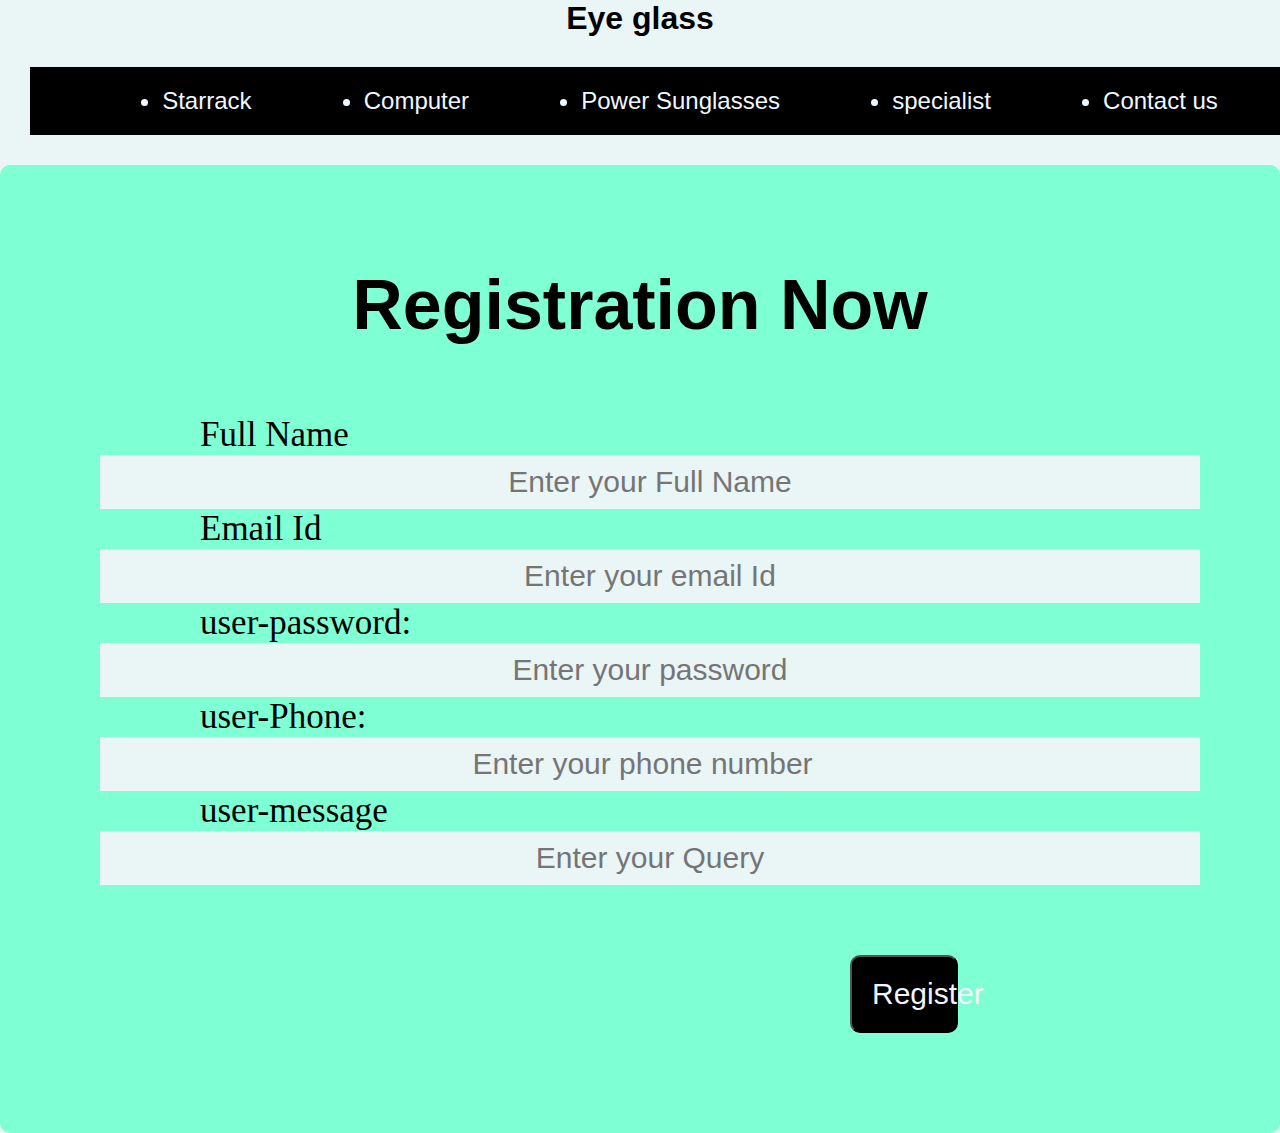
<file: Contact.html>
<!DOCTYPE html>
<html lang="en">

<head>
    <meta charset="UTF-8">
    <meta name="viewport" content="width=device-width, initial-scale=1.0">
    <title>Eye glass website</title>
    <link rel="stylesheet" href="style.css">
</head>

<body>
    <h1>Eye glass</h1>
    <div class="Navbar">
        <ul>
            <a href="Starrack.html">
            <li >Starrack</li></a>

            <a href="Computer.html">
            <li >Computer</li></a>

            <a href="Power Sunglasses.html">
            <li>Power Sunglasses</li></a>

            <a href="specialist.html">
            <li>specialist</li></a>

            <a href="Contact.html">
            <li>Contact us</li></a>

            
        </ul>

    </div>
    <div class="contact">
        <h1>Registration Now</h1>
        <label for="user-name">Full Name</label>
        <input type="text"id="user-name"placeholder="Enter your Full Name" required>

        <label for="user-email">Email Id</label>
        <input type="email"id="user-email"placeholder="Enter your email Id" required>
               
        <label for="user-password">user-password:</label>
        <input type="password"id="user-password"placeholder="Enter your password" required>

        <label for="user-Phone">user-Phone:</label>
        <input type="number"id="user-Phone"placeholder="Enter your phone number" required>

        <label for="user-message">user-message</label>
        <input type="message"id="user-message"placeholder="Enter your Query" required>

        <button onclick="Registration()">Register</button>
       
    </div>
    <script src="script.js"></script>
</body>

</html>
</file>
<file: style.css>
* {
    margin: 0;
    padding: 0;
    background-color: rgb(234, 245, 245);

}

.Navbar {
    background-color: black;
    border: 100px;
    height: 400%;
    width: 100%;
    padding: 20px;
    margin: 30px;
}

.Navbar ul li {
    background-color: black;
    color: aliceblue;
    font-family: 'Lucida Sans', 'Lucida Sans Regular', 'Lucida Grande', 'Lucida Sans Unicode', Geneva, Verdana, sans-serif;
    font-size: x-large;


}

.Navbar ul {
    display: flex;
    justify-content: space-evenly;
    background-color: black;

}

a {
    text-decoration: none;
}

h1 {
    display: flex;
    justify-content: center;
    height: 100%;
    width: 100%;
    font-family: 'Franklin Gothic Medium', 'Arial Narrow', Arial, sans-serif;
    color: black;


}

.Headline {
    font-size: 10px;
    font-family: 'Franklin Gothic Medium', 'Arial Narrow', Arial, sans-serif;
    color: black;


}



.highlighter img {
    height: 60px;
    width: 60px;
    display: inline-block;
    justify-content: center;
    align-items: center;


}

.highlighter img:hover {
    height: 100px;
    width: 100px;
    background-color: rgb(9, 12, 36);
    transition: all;


}

#city {
    background-color: rgb(247, 238, 238);
    font-style: oblique;
    font-size: 18px;
}

.container {
    padding-left: 100px;
    padding-right: 20px;
    padding-top: 50px;
    padding-bottom: 10px;
    background-color: khaki;



}

.container :hover {

    transform: rotate(180deg);

}

.container-box {
    display: flex;

}

.container-box a {
    font-size: xx-large;
    color: rgb(6, 8, 6);

}

.container-box h3 {
    justify-content: center;
    display: flex;
    height: 600px;
    width: 600px;
    text-align: center;
    color: blue;
    font-size: 30px;
    font-weight: 200px;
    padding: 70px;


}


.container-box1 h4 {
    justify-content: center;
    display: flex;
    height: 100px;
    width: 700px;
    text-align: center;
    color: blue;
    font-size: 30px;
    font-weight: 200px;
    padding: 60px;

}

.container-box1 a {
    display: flex;
    justify-content: center;
    font-size: xx-large;
    color: rgb(12, 12, 12);
    font-weight: 400px;
}

.container-box img {
    margin: 50px;


}

p {
    display: flex;
    justify-content: center;
    font-size: 20px;
    font-family: 'Franklin Gothic Medium', 'Arial Narrow', Arial, sans-serif;
    font-style: oblique;
    background-color: rgb(11, 11, 11);
    color: aliceblue;
}

form {
    display: flex;
    justify-content: center;
    background-color: rgb(15, 13, 13);
}

.boysglasses {
    height: 900px;
    width: 900px;
    display: flex;
    border: black;
    gap: 0.5rem;
    object-fit: cover;
}

.Femaleglasses {
    height: 1000px;
    width: 1000px;
    display: flex;
    border: black;
    gap: 0.5rem;
    object-fit: cover;
    margin-top: 2px;
}

.unique {
    margin: 70px;
    padding: 30px;
    background-color: rgb(209, 209, 230);
    display: flex;
    justify-content: center;

}

.unique:hover {
    background-color: rgb(91, 13, 124);
}

.differentglasses {
    margin: 100px;
    background-color: blanchedalmond;
    object-fit: cover;
}

.differentglasses:hover {
    background-color: rgb(184, 170, 17);
    transform: translate(5px);

}

.offer {

    padding: 10px;
    margin-right: 100px;
    margin: 20px;
    display: flex;
    justify-content: center;
    align-items: center;


}

.contact input {
    padding: 10px;
    width: 100%;
    font-family: 30px;
    border: 10px;
    display: inline;
    justify-content: center;
    text-align: center;
    font-size: 30px;


}

.contact label {
    margin: 100px;
    font-family: 30px;
    background-color: aquamarine;


}

.contact {
    padding: 100px;
    border-radius: 10px;
    font-size: 35px;
    background-color: aquamarine;
}

.contact button {
    padding: 20px;

    border-radius: 10px;
    font-size: 30px;
    width: 10%;
    margin-top: 70px;
    margin-left: 750px;
    color: rgb(244, 243, 252);
    background-color: black;
}

.contact h1 {
    margin-bottom: 70px;
    background-color: aquamarine;

}

.affoedable h5 {
    font-size: 25px;
    text-align: center;

}

.affoedable h2 {
    font-size: 45px;
    text-align: center;

}

.affoedable {
    font-size: 65px;
    text-align: center;
    border-radius: 10px;
    margin-top: 70px;

}

.doctor{
    display: inline;
    justify-content: center;
}

.doctor {
   padding: 50px;
    display: flex;
    border: black;
    gap: 2.5rem;
    object-fit: cover;
}
.doctor h2{
    text-align: center;
    color: black;
}

.doctor h5{
    text-align: center;
    color: black;
    font-weight: 800px;
    padding: 20px;
}
</file>
